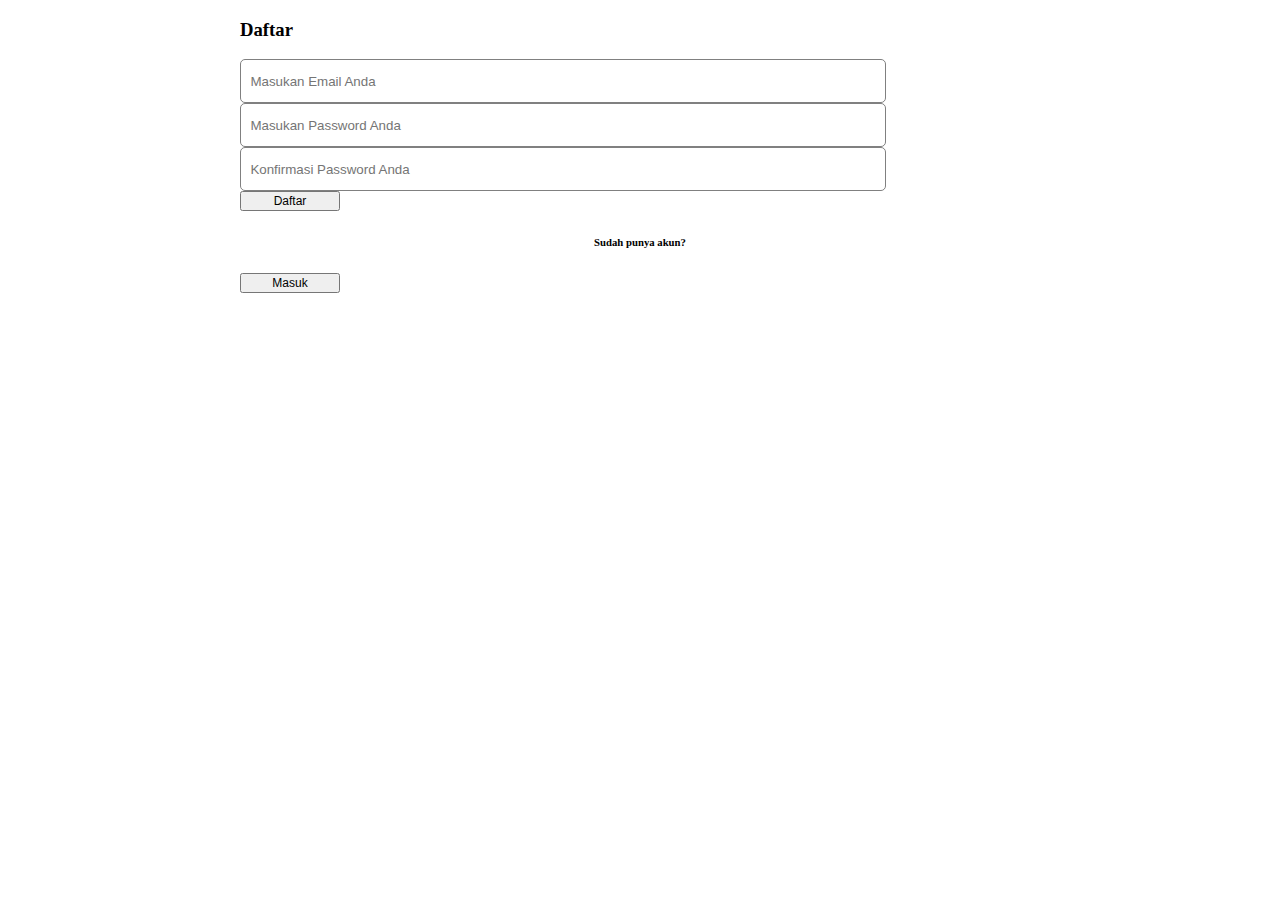
<file: daftar.html>
<!doctype html>
<html lang="en">
    <head>
    <!-- Required meta tags -->
    <meta charset="utf-8">
    <meta name="viewport" content="width=device-width, initial-scale=1">

    <!-- Bootstrap CSS -->
    <link href="https://cdn.jsdelivr.net/npm/bootstrap@5.0.2/dist/css/bootstrap.min.css" rel="stylesheet" integrity="sha384-EVSTQN3/azprG1Anm3QDgpJLIm9Nao0Yz1ztcQTwFspd3yD65VohhpuuCOmLASjC" crossorigin="anonymous">
    <link rel="stylesheet" href="https://cdnjs.cloudflare.com/ajax/libs/font-awesome/5.2.0/css/all.min.css" integrity="sha512-6c4nX2tn5KbzeBJo9Ywpa0Gkt+mzCzJBrE1RB6fmpcsoN+b/w/euwIMuQKNyUoU/nToKN3a8SgNOtPrbW12fug==" crossorigin="anonymous" referrerpolicy="no-referrer" />
    <link rel="stylesheet" href="style.css">

    <title>Hello, world!</title>
    
    </head>
    <body>

        <div class="login">
            <div class="row">
                <div class="sub ms-2 mt-2 d-flex gap-2">
                    <i class="fa fa-arrow-left mt-2"></i>
                    <h3 mt->Daftar</h3>
                </div>
                <form class="email d-flex justify-content-center mt-5">
                    <input type="text" placeholder="  Masukan Email Anda" required style="height: 40px; width: 80%; border-radius: 5px; border: 1px solid grey;">
                </form>
                <form class="pass d-flex justify-content-center mt-3">
                    <input type="password" placeholder="  Masukan Password Anda" required style="height: 40px; width: 80%; border-radius: 5px; border: 1px solid grey;">
                </form>
                <form class="pass d-flex justify-content-center mt-3">
                    <input type="password" placeholder="  Konfirmasi Password Anda" required style="height: 40px; width: 80%; border-radius: 5px; border: 1px solid grey;">
                </form>
                <div class="button d-flex justify-content-center mt-3">
                    <a href="#"><button type="submit" name="submit" class="btn btn-success fw-bold">Daftar</button></a>
                </div>
                <h6 class="mt-3" style="text-align: center;">Sudah punya akun?</h6>
                <div class="button d-flex justify-content-center mt-2">
                    <a href="login.html"><button type="submit" name="submit" class="btn btn-outline-primary fw-bold">Masuk</button></a>
                </div>
            </div>
        </div>
            <!-- Option 1: Bootstrap Bundle with Popper -->
    <script src="https://cdn.jsdelivr.net/npm/bootstrap@5.0.2/dist/js/bootstrap.bundle.min.js" integrity="sha384-MrcW6ZMFYlzcLA8Nl+NtUVF0sA7MsXsP1UyJoMp4YLEuNSfAP+JcXn/tWtIaxVXM" crossorigin="anonymous"></script>
</body>
</html>
</file>
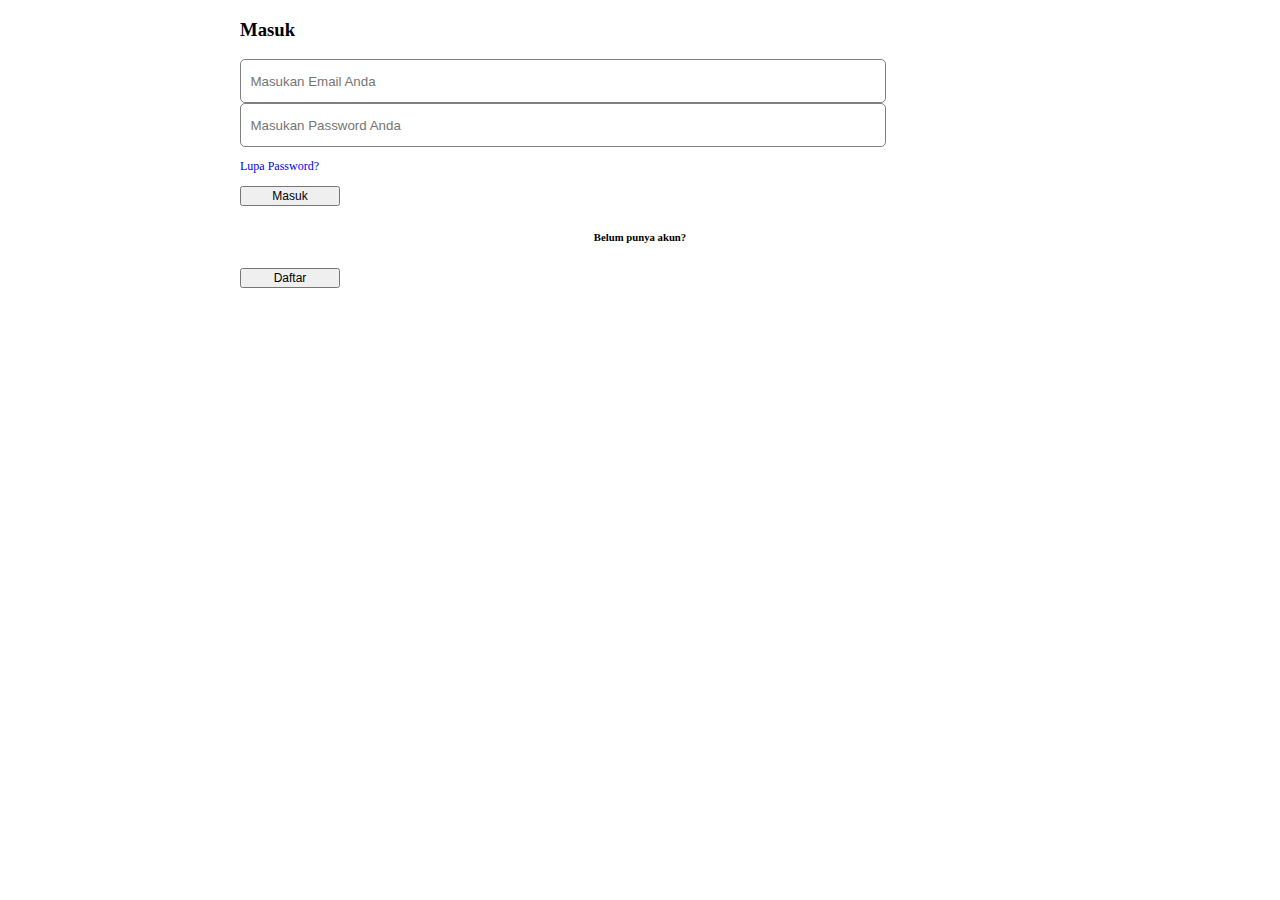
<file: login.html>
<!doctype html>
<html lang="en">
    <head>
    <!-- Required meta tags -->
    <meta charset="utf-8">
    <meta name="viewport" content="width=device-width, initial-scale=1">

    <!-- Bootstrap CSS -->
    <link href="https://cdn.jsdelivr.net/npm/bootstrap@5.0.2/dist/css/bootstrap.min.css" rel="stylesheet" integrity="sha384-EVSTQN3/azprG1Anm3QDgpJLIm9Nao0Yz1ztcQTwFspd3yD65VohhpuuCOmLASjC" crossorigin="anonymous">
    <link rel="stylesheet" href="https://cdnjs.cloudflare.com/ajax/libs/font-awesome/5.2.0/css/all.min.css" integrity="sha512-6c4nX2tn5KbzeBJo9Ywpa0Gkt+mzCzJBrE1RB6fmpcsoN+b/w/euwIMuQKNyUoU/nToKN3a8SgNOtPrbW12fug==" crossorigin="anonymous" referrerpolicy="no-referrer" />
    <link rel="stylesheet" href="style.css">

    <title>Hello, world!</title>
    
    </head>
    <body>

        <div class="login">
            <div class="row">
                <div class="sub ms-2 mt-2 d-flex gap-2">
                    <i class="fa fa-arrow-left mt-2"></i>
                    <h3 mt->Masuk</h3>
                </div>
                <form class="email d-flex justify-content-center mt-5">
                    <input type="text" placeholder="  Masukan Email Anda" required style="height: 40px; width: 80%; border-radius: 5px; border: 1px solid grey;">
                </form>
                <form class="pass d-flex justify-content-center mt-3">
                    <input type="password" placeholder="  Masukan Password Anda" required style="height: 40px; width: 80%; border-radius: 5px; border: 1px solid grey;">
                </form>
                <p class="ms-5 mt-1" style="color: blue; font-size: 12px;">Lupa Password?</p>
                <div class="button d-flex justify-content-center mt-2">
                    <a href="beranda.html"><button type="submit" name="submit" class="btn btn-primary fw-bold">Masuk</button></a>
                </div>
                <h6 class="mt-3" style="text-align: center;">Belum punya akun?</h6>
                <div class="button d-flex justify-content-center mt-2">
                    <a href="daftar.html"><button type="submit" name="submit" class="btn btn-outline-success fw-bold">Daftar</button></a>
                </div>
            </div>
        </div>
            <!-- Option 1: Bootstrap Bundle with Popper -->
    <script src="https://cdn.jsdelivr.net/npm/bootstrap@5.0.2/dist/js/bootstrap.bundle.min.js" integrity="sha384-MrcW6ZMFYlzcLA8Nl+NtUVF0sA7MsXsP1UyJoMp4YLEuNSfAP+JcXn/tWtIaxVXM" crossorigin="anonymous"></script>
</body>
</html>
</file>
<file: style.css>
body {
    max-width: 800px;
    margin: auto;
}

.navbar .icon i:hover {
    color: #03AC0E;
}

.carousel-item {
    height: 150px;
}
@media (min-width: 768px) {
    .carousel-item {
        height: 400px;
    }
}
@media (min-width: 992px) {
    .carousel-item {
        height: 500px;
    }
}
.carousel-item img {
    height: 100%;
    object-fit: cover;
    border-radius: 10px;
    margin: auto;
}

.portfolio .card {
box-shadow: 15px 15px 40px rgba(0,0,0,0.15);
border-radius: 5px;
}   

.img-area img {
    width: 300px;
    aspect-ratio: 1.1;
    border-radius: 5px;
}

.lead {
    font-size: 12px;
}

.btn {
    width: 100px;
    font-size: 12px;
}

.footer {
    background-color: #f7f7f7;
    color: white;
    height: 40px; 
    position: fixed;
    bottom: 0;
    width: 100%;
}

.footer .icon i {
    font-size: 20px; 
    color: #03AC0E; 
}

.footer .icon i:hover {
    color: #00f000; 
}
</file>
